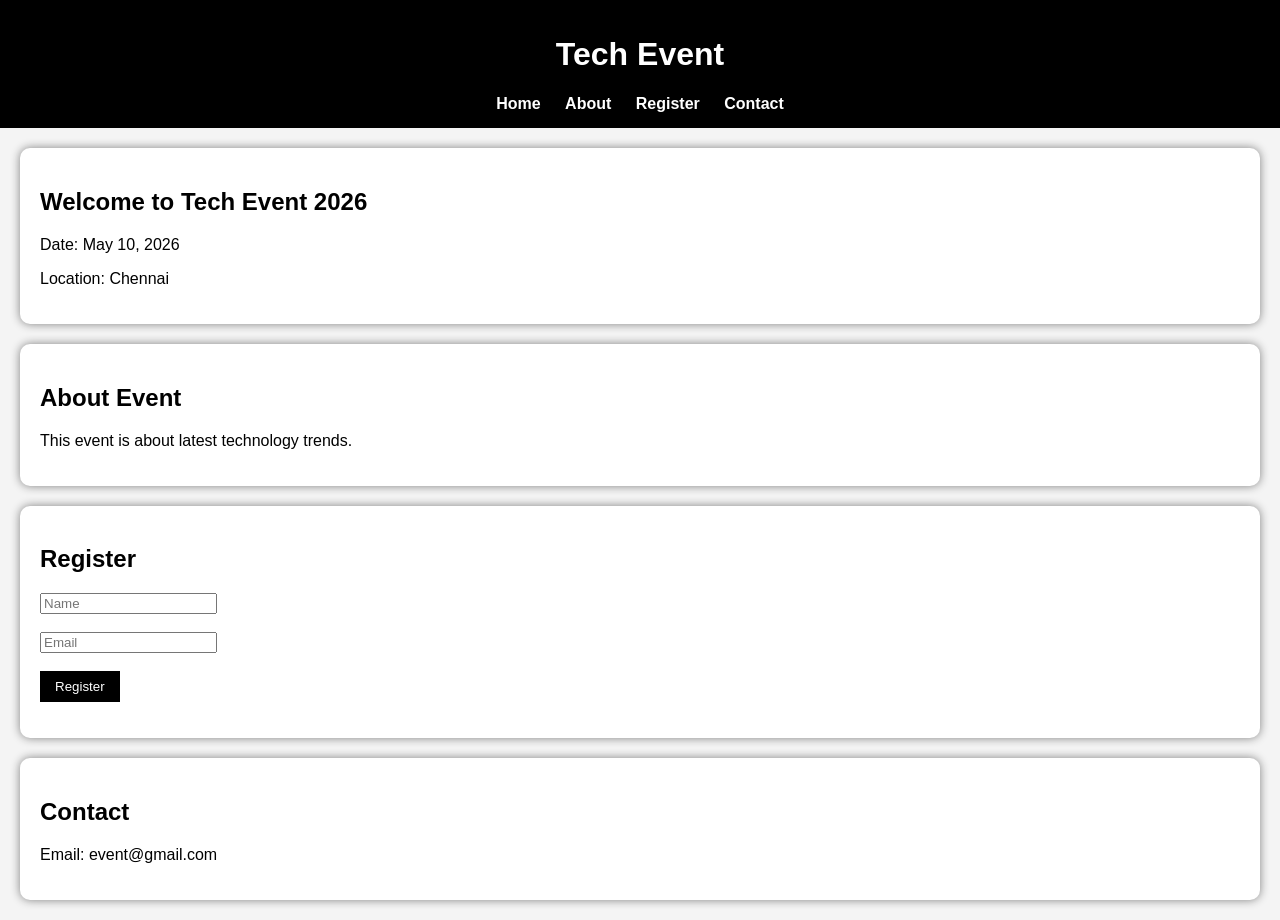
<file: index.html>
<!DOCTYPE html>
<html>
<head>
    <title>Tech Event</title>
    <link rel="stylesheet" href="style.css">
</head>

<body>

<header>
    <h1>Tech Event</h1>
    <nav>
        <a href="#home">Home</a>
        <a href="#about">About</a>
        <a href="#register">Register</a>
        <a href="#contact">Contact</a>
    </nav>
</header>

<section id="home" class="card">
    <h2>Welcome to Tech Event 2026</h2>
    <p>Date: May 10, 2026</p>
    <p>Location: Chennai</p>
</section>

<section id="about" class="card">
    <h2>About Event</h2>
    <p>This event is about latest technology trends.</p>
</section>

<section id="register" class="card">
    <h2>Register</h2>
    <input type="text" id="name" placeholder="Name"><br><br>
    <input type="email" id="email" placeholder="Email"><br><br>
    <button onclick="register()">Register</button>
    <p id="msg"></p>
</section>

<section id="contact" class="card">
    <h2>Contact</h2>
    <p>Email: event@gmail.com</p>
</section>

<script src="script.js"></script>

</body>
</html>
</file>
<file: style.css>
body {
    font-family: Arial, sans-serif;
    background-color: #f4f4f4;
    margin: 0;
}

header {
    background: black;
    color: white;
    padding: 15px;
    text-align: center;
}

nav a {
    color: white;
    margin: 10px;
    text-decoration: none;
    font-weight: bold;
}

nav a:hover {
    color: yellow;
}

.card {
    background: white;
    margin: 20px;
    padding: 20px;
    border-radius: 10px;
    box-shadow: 0 0 10px gray;
}

button {
    background: black;
    color: white;
    padding: 8px 15px;
    border: none;
    cursor: pointer;
}

button:hover {
    background: green;
}

.success {
    color: green;
    font-weight: bold;
}

.error {
    color: red;
    font-weight: bold;
}
.card {
    transition: transform 0.3s;
}

.card:hover {
    transform: scale(1.03);
}
button {
    transition: 0.3s;
}

button:hover {
    background: green;
    transform: scale(1.1);
}
.card {
    animation: fadeIn 1s ease-in;
}

@keyframes fadeIn {
    from {
        opacity: 0;
        transform: translateY(20px);
    }
    to {
        opacity: 1;
        transform: translateY(0);
    }
}
</file>
